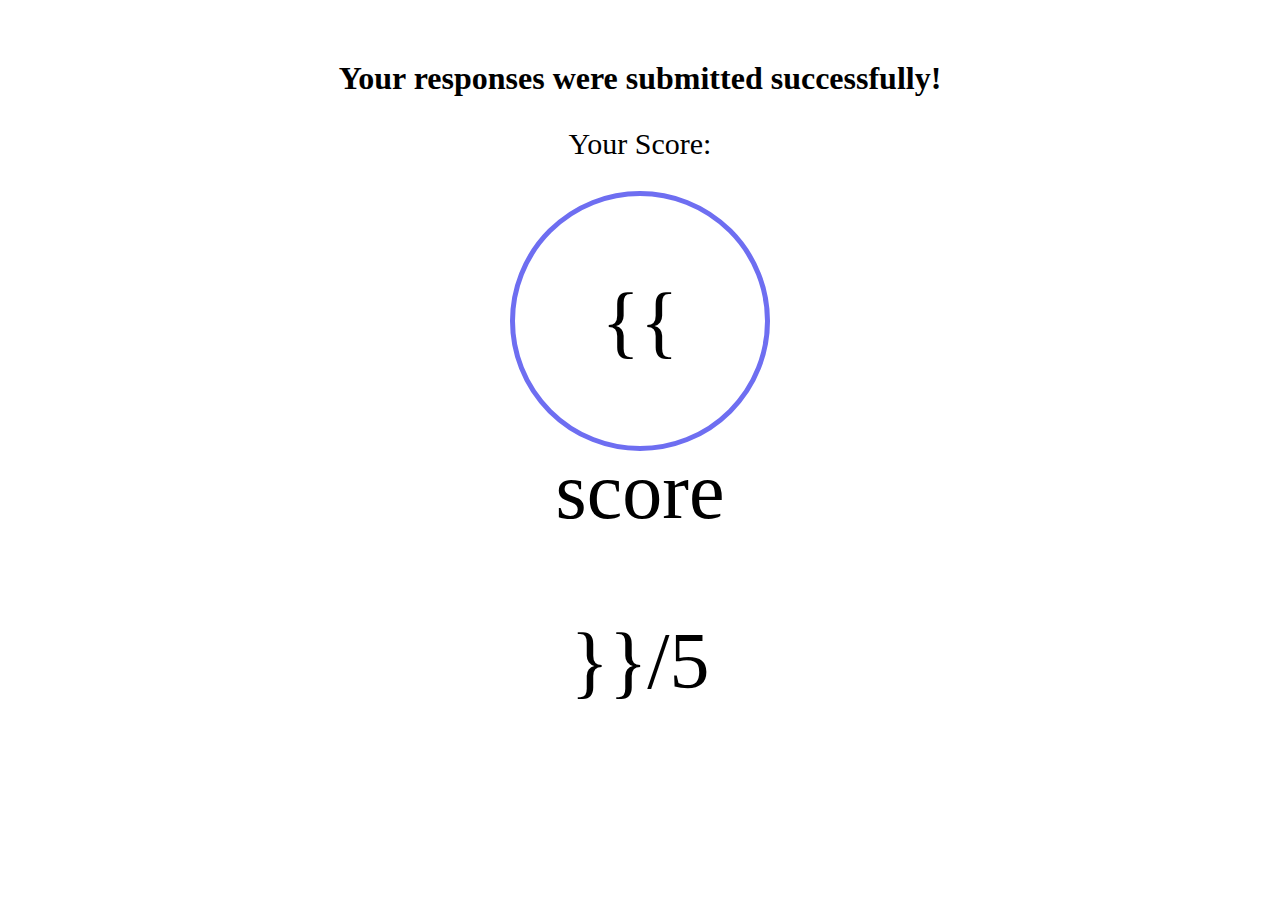
<file: Online Examination System using Blockchain/templates/score.html>
<!-- <!DOCTYPE html>
<html lang="en">

<head>
    <meta charset="UTF-8">
    <meta name="viewport" content="width=device-width, initial-scale=1.0">
    <title>User Score</title>
</head>

<body>
    <h1>User Score</h1>
    <p id="userScore"></p>

    <script>
        // JavaScript code to retrieve and display the user's score from localStorage
        const score = localStorage.getItem("userScore");
        document.getElementById("userScore").innerText = "Your score: " + score;
    </script>
</body>

</html> -->

<!DOCTYPE html>
<html lang="en">

<head>
    <meta charset="UTF-8">
    <meta name="viewport" content="width=device-width, initial-scale=1.0">
    <title>User Score</title>
</head>

<body>
    <h1 style="text-align: center; margin-top: 60px;">Your responses were submitted successfully!</h1>
    <p style="text-align: center; font-size: 30px;">Your Score:</p>
    <div
        style="text-align: center; border-radius: 50%; width: 250px; height: 250px; border: 5px solid rgb(110, 110, 241);; color: black; margin: 0 auto;">
        <p style="font-size: 80px; line-height: 170px; margin-top: 40px;">{{ score }}/5</p>
    </div>
</body>

</html>
</file>
